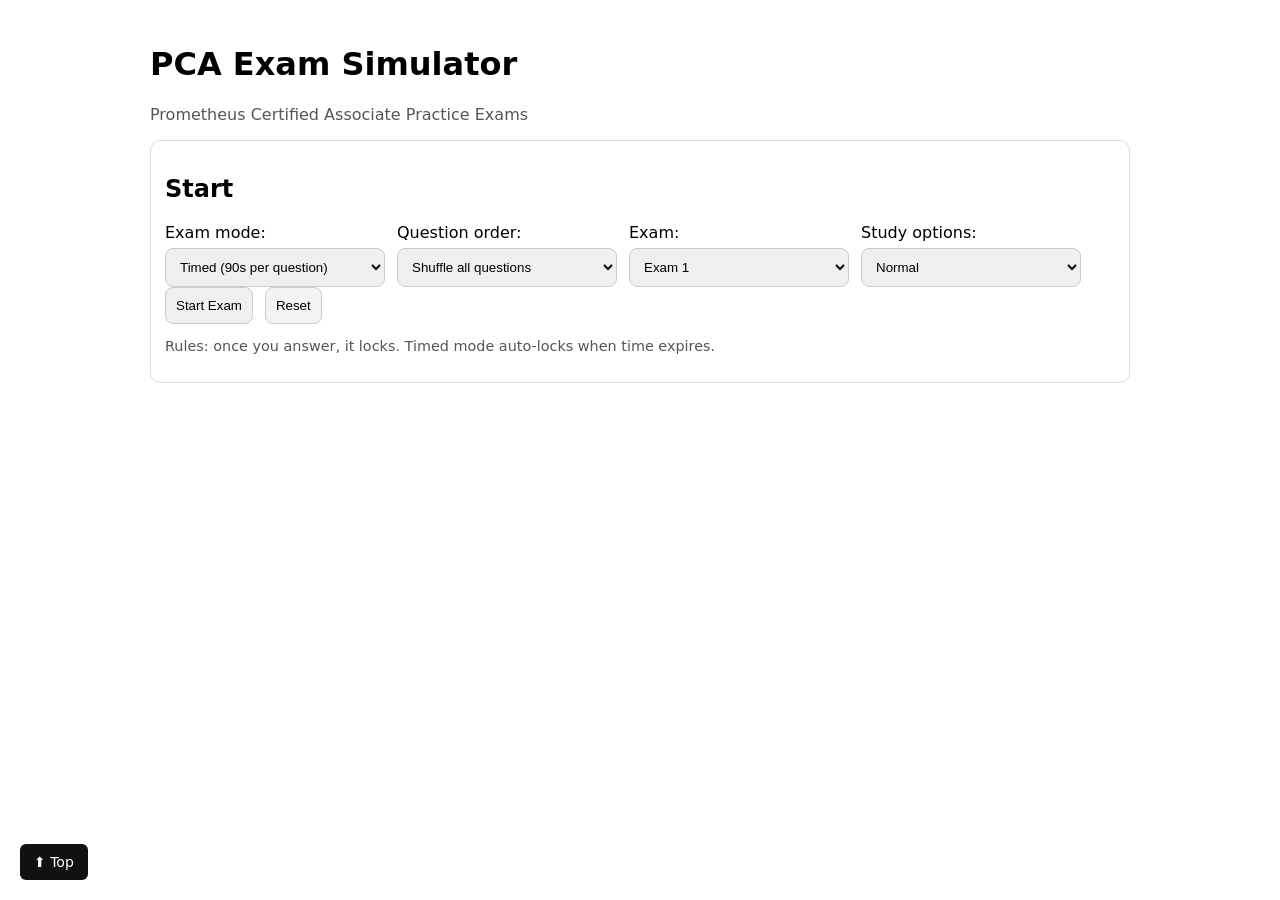
<file: index.html>
<!doctype html>
<html lang="en">
<head>
  <meta charset="utf-8" />
  <meta name="viewport" content="width=device-width,initial-scale=1" />
  <title>PCA Exam Simulator</title>
  <link rel="stylesheet" href="styles.css" />
</head>
<body>
  <header class="wrap">
    <h1>PCA Exam Simulator</h1>
    <p class="muted">Prometheus Certified Associate Practice Exams</p>

    <section class="card">
      <h2>Start</h2>
      <div class="row">
        <label>
          Exam mode:
          <select id="mode">
            <option value="timed">Timed (90s per question)</option>
            <option value="untimed">Untimed (all questions)</option>
          </select>
        </label>

        <label>
          Question order:
          <select id="version">
            <option value="A">Shuffle all questions</option>
            <option value="B">Shuffle per domain</option>
          </select>
        </label>
<label>
          Exam:
          <select id="examFile">
            <option value="exam1.json" selected>Exam 1</option>
            <option value="exam2.json">Exam 2</option>
            <option value="exam3.json">Exam 3</option>
            <option value="exam4.json">Exam 4</option>
            <option value="exam5.json">Exam 5</option>
            <option value="exam6.json">Exam 6</option>
          </select>
        </label>

        <label>
          Study options:
          <select id="studyMode">
            <option value="normal" selected>Normal</option>
            <option value="show_all_answers">Show all answers</option>
            <option value="auto_answer_all">Auto-answer all (correct)</option>
          </select>
        </label>
      </div>

      <div class="row">
        <button id="startBtn">Start Exam</button>
        <button id="resetBtn" class="secondary">Reset</button>
      </div>

      <p class="muted small">
        Rules: once you answer, it locks. Timed mode auto-locks when time expires.
      </p>
    </section>
  </header>

  <main class="wrap">
    <section id="exam" class="hidden"></section>

    <section id="results" class="card hidden"></section>
  </main>

  <script src="app.js" defer></script>
</script>

<!-- Floating Controls -->
<a href="#" id="backToTop"
   style="position:fixed; bottom:20px; left:20px;
          background:#111; color:#fff; padding:10px 14px;
          text-decoration:none; border-radius:6px;
          font-size:14px; z-index:9999;">
  ⬆ Top
</a>

<button class="finishExamFloating" type="button"
        style="display:none; position:fixed; bottom:20px; right:20px;
               background:#0d6efd; color:#fff; padding:10px 16px;
               border:none; border-radius:6px;
               font-size:14px; cursor:pointer;
               z-index:9999;">
  Finish Exam
</button>

</body>
</html>
</file>
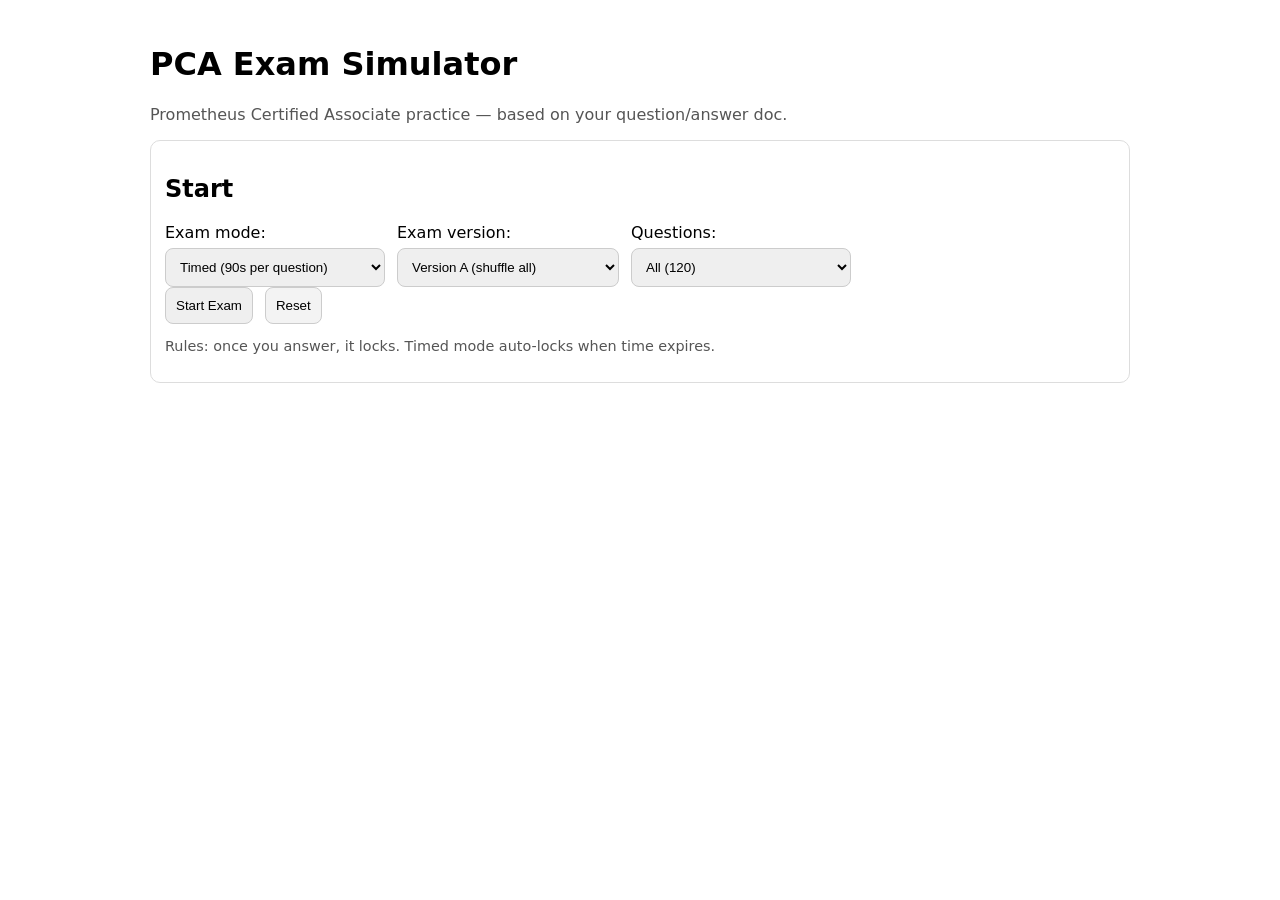
<file: inde.html>
<!doctype html>
<html lang="en">
<head>
  <meta charset="utf-8" />
  <meta name="viewport" content="width=device-width,initial-scale=1" />
  <title>PCA Exam Simulator</title>
  <link rel="stylesheet" href="styles.css" />
</head>
<body>
  <header class="wrap">
    <h1>PCA Exam Simulator</h1>
    <p class="muted">Prometheus Certified Associate practice — based on your question/answer doc.</p>

    <section class="card">
      <h2>Start</h2>
      <div class="row">
        <label>
          Exam mode:
          <select id="mode">
            <option value="timed">Timed (90s per question)</option>
            <option value="untimed">Untimed (all questions)</option>
          </select>
        </label>

        <label>
          Exam version:
          <select id="version">
            <option value="A">Version A (shuffle all)</option>
            <option value="B">Version B (shuffle per domain)</option>
          </select>
        </label>

        <label>
          Questions:
          <select id="count">
            <option value="20">20</option>
            <option value="40">40</option>
            <option value="60">60</option>
            <option value="120" selected>All (120)</option>
          </select>
        </label>
      </div>

      <div class="row">
        <button id="startBtn">Start Exam</button>
        <button id="resetBtn" class="secondary">Reset</button>
      </div>

      <p class="muted small">
        Rules: once you answer, it locks. Timed mode auto-locks when time expires.
      </p>
    </section>
  </header>

  <main class="wrap">
    <section id="exam" class="hidden"></section>

    <section id="results" class="card hidden"></section>
  </main>

  <script src="app.js"></script>
</body>
</html>
</file>
<file: styles.css>
:root { font-family: system-ui, -apple-system, Segoe UI, Roboto, Arial, sans-serif; }
.wrap { max-width: 980px; margin: 0 auto; padding: 16px; }
.hidden { display: none; }
.muted { color: #555; }
.small { font-size: 0.9rem; }

.card {
  border: 1px solid #ddd;
  border-radius: 10px;
  padding: 14px;
  margin: 14px 0;
  background: #fff;
}

.row { display: flex; gap: 12px; flex-wrap: wrap; align-items: center; }
label { display: flex; flex-direction: column; gap: 6px; min-width: 220px; }
select, button { padding: 10px; border-radius: 8px; border: 1px solid #ccc; }
button { cursor: pointer; }
button.secondary { background: #f3f3f3; }

.qcard { border: 1px solid #e3e3e3; border-radius: 10px; padding: 14px; margin: 12px 0; }
.qhead { display: flex; justify-content: space-between; gap: 12px; align-items: baseline; flex-wrap: wrap; }
.timer { font-weight: 700; }
.locked { opacity: 0.85; }
.choices { margin-top: 10px; display: grid; gap: 8px; }
.choice { display: flex; gap: 8px; align-items: flex-start; }

.badge { font-size: 0.85rem; padding: 4px 8px; border-radius: 999px; border: 1px solid #ddd; background: #fafafa; }
.correct { border-color: #18a558; }
.wrong { border-color: #c62828; }

hr { border: none; border-top: 1px solid #eee; margin: 14px 0; }
</file>
